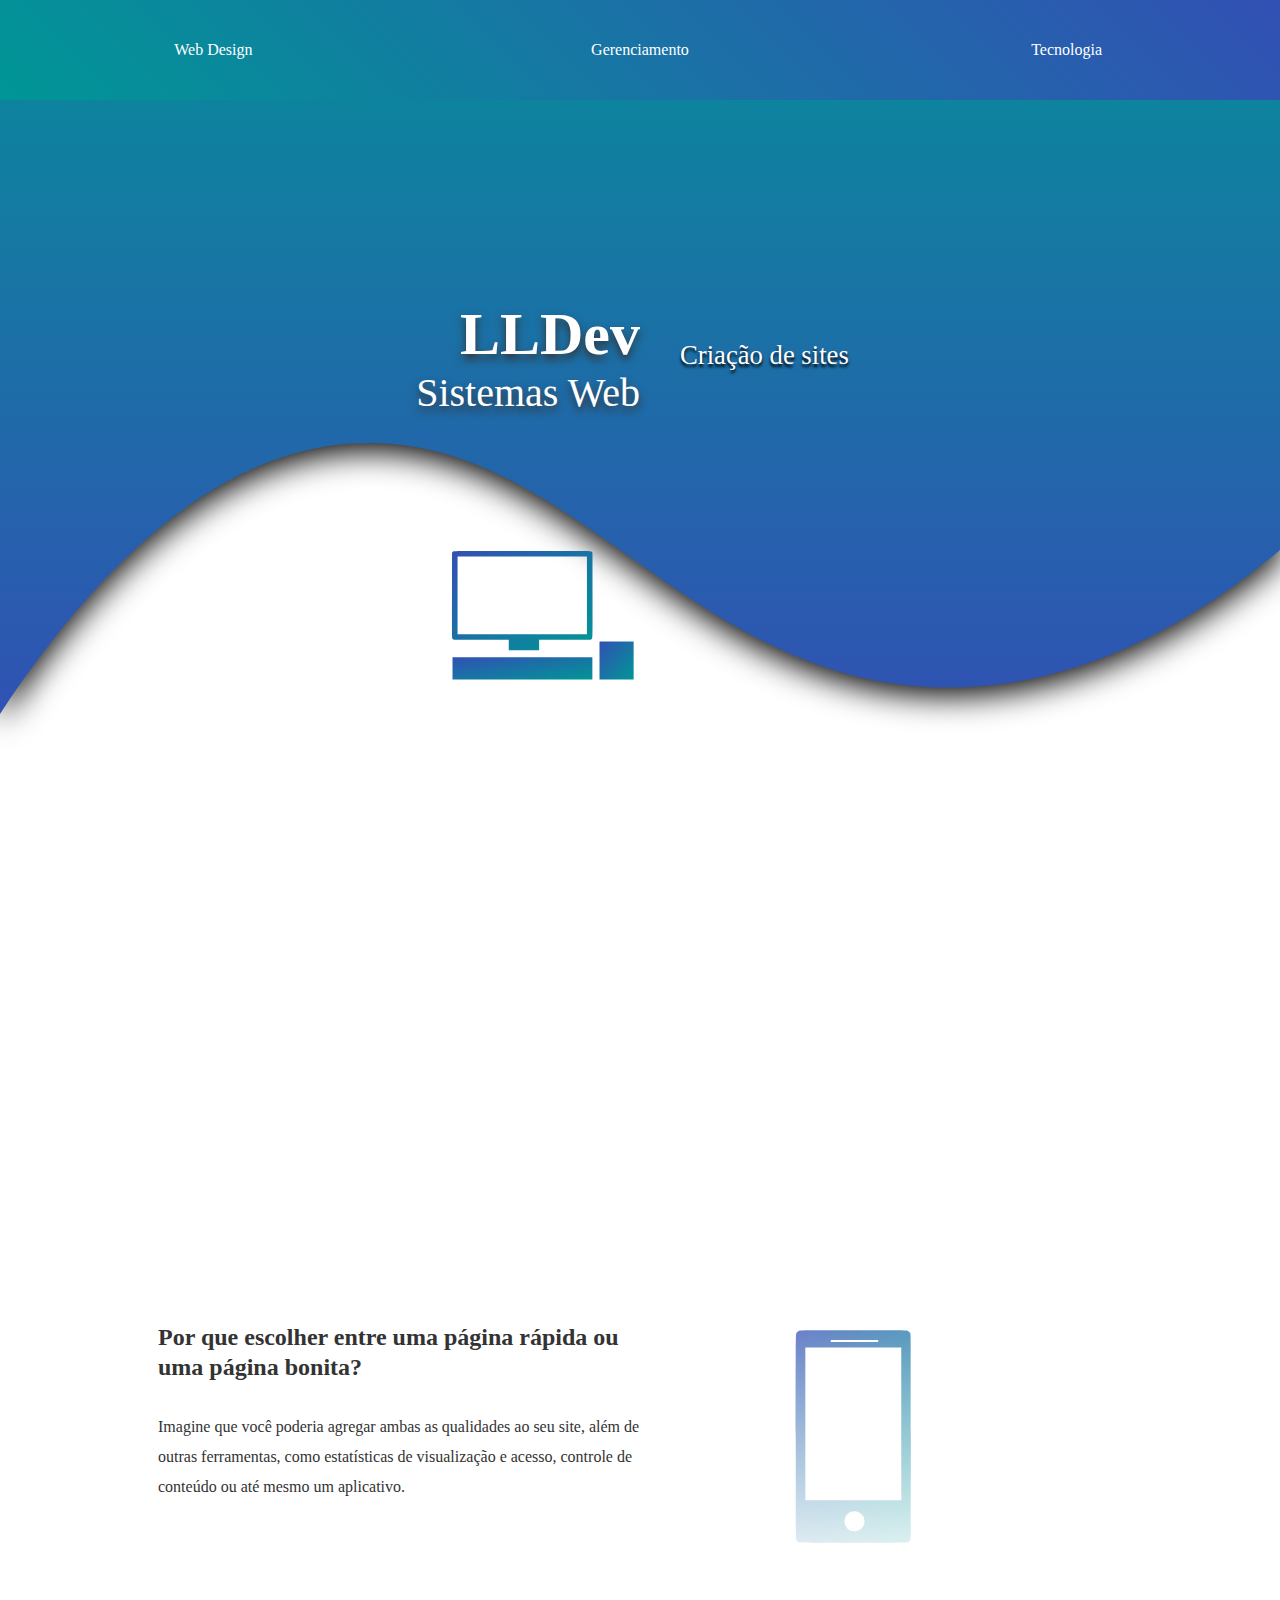
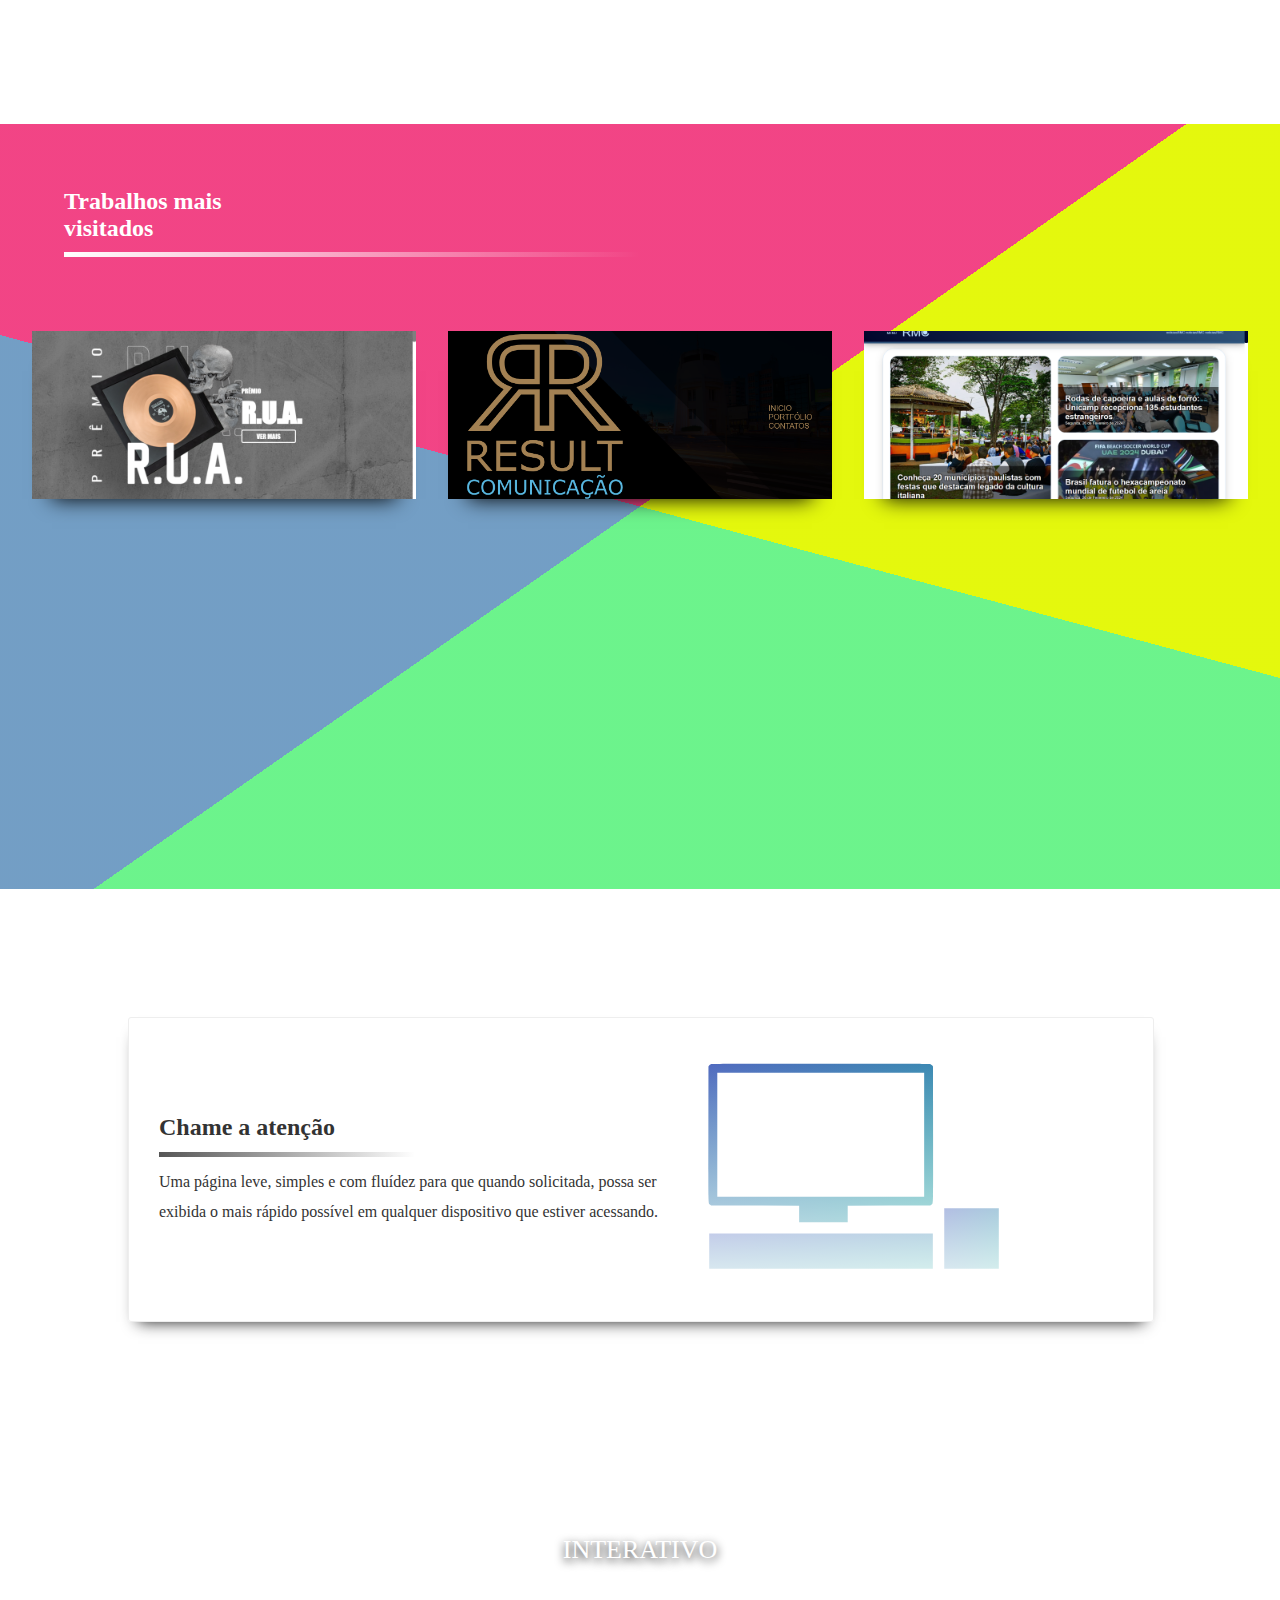
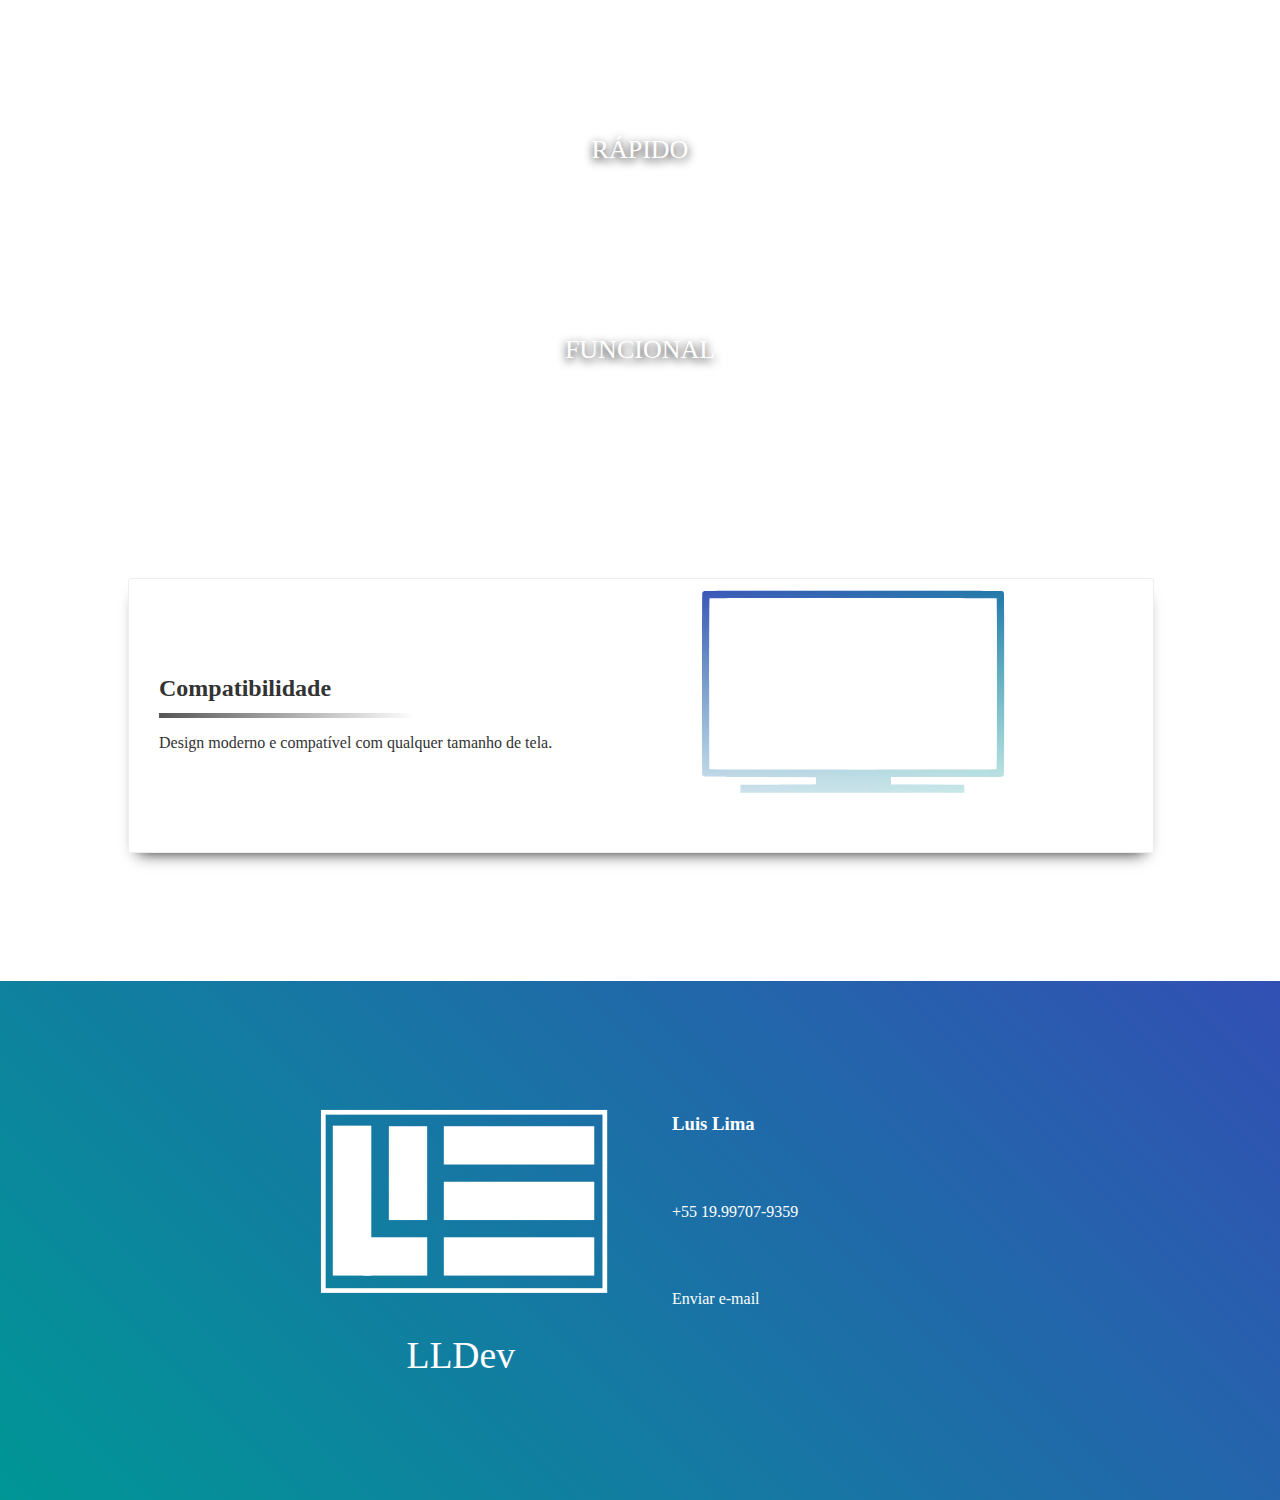
<file: index.html>
<!DOCTYPE html>
<html lang="pt" xml:lang="pt" xmlns="http://www.w3.org/1999/xhtml" style="">
	<head>
		<title>LLDev Sistemas Web</title>
		<meta charset="UTF-8">
		<meta name="lang" content="pt-BR">
		<meta name="description" content="Desevoldedor de sistemas web">
		<link rel="manifest" href="manifest.json">
		<link rel="serviceworker" href="sw.js">
		<link rel="icon" type="image/png" href="img/favicon.png"/>
		<meta name="viewport" content="width=device-width, initial-scale=1.0">
		<style>
			*{
				margin: 0px;
				padding: 0px;
				transition: 2s margin ease; important!
			}
			
			.tudo{ margin: 100% 0% }
			#aId{ transition: 1s all ease; important! }
			
			::target{
				background-color: #f00;
			}
			
			body{
				font-family: verdana;
			}
			
			#logo svg{
				width: 50%;
				margin-left: 50%;
			}

			#logo, #aId{
				background-position: right;
				background-repeat: no-repeat;
			}
			
			#margemMenu{
				position: fixed;
				font-size: 16px;
				top: 0px;
				width: 100%;
				display: grid;
				grid-template-columns: 30% 30% 30%;
				justify-content: space-around;
				background: linear-gradient(45deg, rgba(0,150,150,1.0), rgba(50,80,180,1));
			}
			
			#margemMenu li, #margemMenu a, #janelaParalax span{
				text-align: center;
				list-style: none;
				text-decoration: none;
				color: #fff;
				line-height: 100px;
				transition: 0.5s all ease;
			}
			
			#margemMenu a:hover{
				background-color: rgba(255,255,255,0.8);
				background-size: 90px;
				color: #003;
				text-shadow: 0px 0px 20px #000;
			}

			/** configurações do Banner **/
			#comandosBanner{
				width: 100%;
				background-image: url('fundo1.svg');
				background-size: cover;
				background-position: 50%;
				background-repeat: no-repeat;
				display: grid;
				grid-template-columns: auto;
				color: #fff;
			}

			#comandosBanner a{
				text-decoration: none;
				color: #fff;
				text-align: center;
				font-size: 40px;
				text-shadow: 0px 5px 8px #333;
			}

			#comandosBanner section.fixo{
				display: grid;
				grid-template-columns: 50% 50%;
			}

			a#aId{ text-align: right }

			#aId svg#desenhoBanner {
				width: 30%;
				height: 50%;
			}

			#comandosBanner section p{
				font-size: 20pt;
				margin: 40px;
				text-shadow: 0px 3px 3px black;
			}

			div:target a{
				text-decoration: none;
				font-size: 28px;
				color: #fff;
			}
			
			div:target div{
				margin: 15px;
				line-height: 30px;
			}

			.cartao:target{
				transition: 0.5s;
				width: 90%;
				margin: 0% 5%;
				display: grid;
				grid-template-columns: auto;
				padding: 7% 0px;
				position: fixed;
				color: #fff;
				top: 120px;
				background: linear-gradient(45deg, rgba(0,134,145,1), rgba(0,160,130,1) );
				box-shadow: 0px 10px 15px -5px #333;
				animation-name: darZoom;
				animation-duration: 0.5s;
				justify-content: space-around;
			}
			
			.cartao div section.barraTituloJanela{
				width: 95%;
				margin: 0px auto;
				display: grid;
				grid-template-columns: auto 50px;
			}

			hr{
				border: 0px solid;
				margin: 10px 0px;
				height: 5px;
				background: linear-gradient( 90deg, #555, transparent, transparent);
			}

			div.cartao{
				background-position: 80% 90%;
				background-size: 30%;
				background-repeat: no-repeat;
				width: 80%;
				margin: 10% 10%;
				padding: 5% 0px;
				color: #333;
				top: 120px;
				border-radius: 3px;
				transition: 0.6s all ease;
			}
			
			.sombraLeve{
				box-shadow: 0px 10px 15px -10px rgb(30,30,30);
				border: 1px solid #eee;
			}

			.cartao div{
				margin: 30px;
				line-height: 30px;
			}

			#corpo .cartao div{ width: 50% }

			#fundo{
				background-image: linear-gradient(45deg, rgba(160,100,230,1.0), rgba(0,70,70,0.95) ), url(img/print5.png);
				background-attachment: fixed;
				background-repeat: no-repeat;
				background-size: cover;
			}

			#janelaParalax{
				width: 100%;
				display: grid;
				//grid-template-columns: 33.33333% 33.33333% 33.33333%;
			}
			#janelaParalax span{
				//background-image: linear-gradient(45deg, rgba(0,125,255,1), rgba(0,255,100,0.85) );
				line-height: 200px;
				text-align: center;
				color: #fff;
				text-shadow: 0px 3px 10px #000;
				font-size: 26px;
				font-weight: x-large;
				background-attachment: fixed;
			}

			@keyframes darZoom{
				0%{ transform: scale(0.01)}
				50%{ transform: scale(1.02); box-shadow: 0px 15px 30px -15px #555 }
				100%{ transform: scale(1.0) }
			}

			.escondido{
				display: none;
			}
			
			#rodape{
				margin: 20px 0px 0px 0px;
				padding: 10% 0px;
				background: linear-gradient(45deg, rgba(0,150,150,1.0), rgba(50,80,180,1));
				display: grid;
				grid-template-columns: 45% 45%;
				justify-content: space-around;
			}
			
			#infos a, #infos h3{
				text-decoration: none;
				color: #fff;
				line-height: 30px;
			}

			#infos{
				display: grid;
			}

			div.cartao.phone{ background-image: linear-gradient(0deg, white, transparent), url('img/phone.svg') }
			div.cartao.pc{ background-image: linear-gradient(0deg, white, transparent), url('img/pc.svg') }
			div.cartao.tv{ background-image: linear-gradient(0deg, white, transparent), url('img/tv.svg') }

			section.gradePortf {
				display: flex;
				justify-content: space-evenly;
			}

			.portf, .portf p, section.gradePortf{
				transition: 0.5s all ease !important;
			}

			.fundo hr{ background: linear-gradient( 90deg, white, transparent, transparent) }
			.fundo h2{
				color: white;
			}

			div.fundo{
				background: linear-gradient(15deg, rgb(0 234 255 / 55%) 50%, rgb(0 114 255 / 5%) 50% ), linear-gradient(145deg, rgb(255 0 82 / 74%) 50%, rgb(240 255 0) 50% );
				width: 100%;
				height: 85vh;
			}

			.portf {
				width: 30%;
				color: white;
				aspect-ratio: 16/7;
				background-size: 100%;
				background-position: 50%;
				background-repeat: no-repeat;
				display: flex;
				align-items: center;
				box-shadow: 0 20px 20px -20px rgb(0 0 0/ 1.0)
			}

			.portf p a{
				color: white;
			}

			.portf p{ 
				width: 100%;
				text-align: center;
				opacity: 0
			}

			.portf:hover{
				background-size: 110%;
				background-position: 50%;
				transform: scale(1.1);
				box-shadow: 0 40px 40px -20px rgb(0 0 0/ 1.0)
			}

			.portf:hover p{
				opacity: 1;
				text-shadow: 0 0 10px #888, 0 0 10px #888, 0 0 10px #888, 0 0 10px #888, 0 0 10px #888, 0 0 10px #888;
			}

			@media screen and (max-width: 600px) {
				#comandosBanner section.fixo{
					grid-template-columns: auto;
					width: 80%;
					margin: 0px auto;
				}
				div.fundo{
					height: auto;
					padding: 5%;
					width: 90%;
				}
				section.gradePortf {
					display: block;
				}
				section.gradePortf div.portf{
					width: 100%;
				}
			}

			@media (prefers-color-scheme: dark) {
				body{
					background: #444;
				}
				.cartao div h2, .fundo h2{
					text-shadow: 0 3px 15px #888, 0 3px 30px #888;
				}
				.cartao div, .fundo h2{
					color: white;
				}
			
				.sombraLeve{
					box-shadow: 0px 10px 15px -10px rgb(30,30,30);
					border: 1px solid #3f3f3f;
				}

				div.cartao.phone{ background-image: linear-gradient(0deg, #444444, transparent), url('img/phone.svg') }
				div.cartao.pc{ background-image: linear-gradient(0deg, #444444, transparent), url('img/pc.svg') }
				div.cartao.tv{ background-image: linear-gradient(0deg, #444444, transparent), url('img/tv.svg') }

			}


		</style>
		
		<script type="text/javascript">
		
			function getById(id){
				return document.getElementById(id);
			}
		
			function getByClass(cl){
				return document.getElementsByClassName(cl);
			}
			
			function novoElm(elemento){
				return document.createElement(elemento);
			}

			function slide1(){
				desenho = '<g transform="translate(0.000000,1024.000000) scale(0.100000,-0.100000)" fill="url(#gradPadrao1)" stroke="none"> <path d="M292 8573 c-18 -9 -43 -30 -55 -47 l-22 -31 -3 -2263 c-2 -2509 -8 -2305 62 -2355 l31 -22 1468 -3 1467 -2 0 -275 0 -275 810 0 810 0 0 275 0 275 1378 2 1377 3 31 22 c70 50 64 -154 62 2355 l-3 2263 -22 31 c-13 17 -38 39 -57 48 -31 15 -336 16 -3668 16 -3326 0 -3636 -2 -3666 -17z m7118 -2353 l0 -2070 -3450 0 -3450 0 0 2070 0 2070 3450 0 3450 0 0 -2070z"/> <path d="M8080 2750 l0 -1010 910 0 910 0 0 1010 0 1010 -910 0 -910 0 0 -1010z"/> <path d="M240 2330 l0 -590 3730 0 3730 0 0 590 0 590 -3730 0 -3730 0 0 -590z"/>  </g>';
				document.getElementById('frase').innerHTML = "Criação de sites";
				document.getElementById('desenhoBanner').innerHTML = desenho;
				setTimeout("slide2()", 3000)
				document.getElementById('aId').href="#primeiro"
			}
			  
			function slide2(){
				desenho = '<g transform="translate(0.000000,1024.000000) scale(0.100000,-0.100000)" fill="url(#gradPadrao1)" stroke="none"> <path d="M3265 8641 c-48 -22 -69 -44 -90 -94 -13 -32 -15 -398 -15 -3429 0 -3271 1 -3394 19 -3433 22 -48 44 -69 94 -90 32 -13 236 -15 1807 -15 1571 0 1775 2 1807 15 50 21 72 42 94 90 18 39 19 162 19 3433 0 3031 -2 3397 -15 3429 -21 50 -42 72 -90 94 -38 18 -114 19 -1815 19 -1701 0 -1777 -1 -1815 -19z m2645 -336 l0 -35 -790 0 -790 0 0 35 0 35 790 0 790 0 0 -35z m770 -2765 l0 -2550 -1600 0 -1600 0 0 2550 0 2550 1600 0 1600 0 0 -2550z m-1424 -2945 c265 -119 263 -490 -4 -612 -43 -20 -70 -26 -132 -26 -135 0 -241 68 -302 190 -60 122 -38 266 55 370 95 105 253 137 383 78z"/> </g>';
				document.getElementById('frase').innerHTML = "Aplicativos Web";
				document.getElementById('desenhoBanner').innerHTML = desenho;
				setTimeout("slide3()", 3000)
				document.getElementById('aId').href="#segundo"
			}
			  
			function slide3(){
				desenho = '<g transform="translate(0.000000,1024.000000) scale(0.100000,-0.100000)" fill="url(#gradPadrao1)" stroke="none"> <path d="M75 8810 c-3 -5 -15 -10 -26 -10 -11 0 -22 -8 -25 -17 -3 -10 -10 -26 -15 -35 -13 -25 -12 -6045 1 -6053 6 -3 10 -15 10 -26 0 -11 8 -22 18 -25 9 -3 26 -11 37 -17 15 -9 478 -13 1874 -17 l1854 -5 -1 -115 c-1 -63 -2 -118 -2 -122 0 -5 -566 -9 -1257 -10 l-1258 -3 -3 -132 -3 -133 3736 0 3736 0 -3 133 -3 132 -1220 5 -1220 5 -3 123 -3 122 1832 0 c1543 0 1836 2 1862 14 18 8 40 16 50 20 9 3 17 14 17 25 0 11 5 23 10 26 7 4 10 1023 10 3025 0 2002 -3 3021 -10 3025 -5 3 -10 15 -10 26 0 11 -8 22 -18 25 -9 3 -25 10 -34 15 -25 13 -9925 12 -9933 -1z m9753 -242 c17 -17 17 -5679 0 -5696 -17 -17 -9559 -17 -9576 0 -17 17 -17 5679 0 5696 17 17 9559 17 9576 0z"/> </g>';
				document.getElementById('frase').innerHTML = "Soluções multi plataforma";
				document.getElementById('desenhoBanner').innerHTML = desenho;
				setTimeout("slide1()", 3000)
				document.getElementById('aId').href="#terceiro"
			}
			
		</script>
		
	</head>



	<svg style="position: absolute">
		<defs>
			<linearGradient id="gradPadrao1" x1="0%" x2="100%" y1="100%" y2="0%">
				<stop style="stop-color: rgb(50,80,180); stop-opacity: 1" offset="0%"/>
				<stop style="stop-color: rgb(0,150,150); stop-opacity: 1" offset="100%"/>
			</linearGradient>
		</defs>
	</svg>


	<body onload="slide1()" class="tagCorpo" id="tagCorpo">
		<div id="tudo" class="tudo">		
			<!--<div id="primeiro" class="escondido cartao" style="background-color: rgba(255,0,0,0.95);">-->
			<div id="primeiro" class="escondido cartao" style="">
				<div>
					<section class="barraTituloJanela"><h2>Web Design</h2>
					<a href="#inicio">&times;</a>
					</section>
					<hr/>
					<p>Sites responsivos criados com um 'look and feel' específicamente diferenciado, 
					com imersão baseada em uma aparência única para cada cliente.</p>
				</div>
			</div>
			<!--<div id="segundo" class="escondido cartao" style="background-color: rgba(0,255,0,0.95);">-->
			<div id="segundo" class="escondido cartao" style="">
				<div>
					<section class="barraTituloJanela"><h2>Gerenciamento</h2>
					<a href="#inicio">&times;</a>
					</section>
					<hr/>
					<p>Sistemas construídos em Web, com a facilidade de serem acessados a partir de 
					qualquer lugar, para gestão de estoque, serviços ou pessoas.</p>
				</div>
			</div>
			<!--<div id="terceiro" class="escondido cartao" style="background-color: rgba(0,0,255,0.95);">-->
			<div id="terceiro" class="escondido cartao" style="">
				<div>
					<section class="barraTituloJanela">
						<h2>Tecnologia</h2>
						<a href="#inicio">&times;</a>
					</section>
					<hr/>
					<p>O uso de linguagens de marcação como HTML, PHP e de MySQL para manter a integridade dos dados armazenados, 
					com segurança e rapidez na inicialização e renderização das aplicações em dispositivos variados.</p>
				</div>
			</div>
			
			<div class="apresentacao" id="apresentacao">
				<div style="">
				</div>
				<div id="comandosBanner" style="">
					<section class="fixo">
					<a id="aId"><section>
						<h2>LLDev</h2>
						Sistemas Web
						</section>
						<svg version="1.0" xmlns="http://www.w3.org/2000/svg" id="desenhoBanner" width="1024.000000pt" height="1024.000000pt" viewBox="0 0 1024.000000 1024.000000" preserveAspectRatio="xMidYMid meet"></svg>
					</a>
					<p id="frase"></p>
					</section>
				</div>
			</div>
		
			<div id="corpo">
				<div class="tela">
					<div class="cartao phone">
						<div>
						<h2>Por que escolher entre uma página rápida ou uma página bonita?</h2>
						<br/>
						<p>Imagine que você poderia agregar ambas as qualidades ao seu site, além de outras ferramentas, 
						como estatísticas de visualização e acesso, controle de conteúdo ou até mesmo um aplicativo.</p>
						</div>
					</div>
				</div>
				<div class="fundo">
					<div>
					<div style="padding: 5%">
						<h2>Trabalhos mais <br/>visitados</h2>
						<hr/></div>
						<section class="gradePortf">
							<div class="portf rastro" style="background-image: url(img/rastro.png)">
								<p><a href="https://rastrourbano.com">Rastro Urbano</a><br/>
								Uma agência de identidade virtual para artistas.
								</p>
							</div>
							<div class="portf  result" style="background-image: url(img/result.png)">
								<p><a href="https://resultcomunicacao.rf.gd">Result Comunicação Visual</a><br/>
								Agência de marketing e divulgação comercial.
								</p>
							</div>
							<div class="portf rmc" style="background-image: url(img/rmc.png)">
								<p><a href="https://centraldenoticiasrmc.com.br">Central de Noticias RMC</a><br/>
								Um portal de notícias do interior de São Paulo
								</p>
							</div>
						</section>
					</div>
				</div>
				<div class="tela">
					<div class="cartao sombraLeve pc">
						<div>
						<h2>Chame a atenção</h2>
						<hr/>
						<p>Uma página leve, simples e com fluídez para que quando solicitada, possa ser exibida
						o mais rápido possível em qualquer dispositivo que estiver acessando.</p>
						</div>
					</div>
				</div>
				<div id="fundo">
					<div id="janelaParalax">
						<span id="interativo">INTERATIVO</span>
						<span id="fast">RÁPIDO</span>
						<span id="work">FUNCIONAL</span>
					</div>
				</div>
				<div class="tela">
					<div class="cartao sombraLeve tv">
						<div>
						<h2>Compatibilidade</h2>
						<hr/>
						<p>Design moderno e compatível com qualquer tamanho de tela.</p>
						</div>
					</div>
				</div>
			</div>
		</div>

		<header>
		
			<div id="margemMenu">
				<a href="#primeiro">Web Design</a>
				<a href="#segundo">Gerenciamento</a>
				<a href="#terceiro">Tecnologia</a>
			</div>
		</header>
		<footer>
			<div id="rodape">
				<div id="logo">


				<svg version="1.1" id="simbLogo" xmlns="http://www.w3.org/2000/svg" xmlns:xlink="http://www.w3.org/1999/xlink" x="0px" y="0px" viewBox="0 0 612 550" xml:space="preserve">
					<defs>
						<style type="text/css">
							.st0{fill:none;stroke:#ffffff;stroke-width:10;}
							.branco{ fill: #ffffff }
							text{ 
								transform: translate(30%, 550px);
								fill: #ffffff;
								font-size: 500%;
							}
						</style>
					</defs>
				<g>
					<g>
						<rect id="letraL-p1" class="branco" x="27.2" y="35.4" width="81.8" height="318.6"/>
						<rect id="letraL-p2" class="branco" x="91.5" y="272.6" width="136.3" height="81.4"/>
						<rect id="letraI" class="branco" x="146.3" y="36.6" width="81.4" height="199.4"/>
						<rect id="letraS-P1" class="branco" x="263.1" y="36.6" width="319.7" height="81.4"/>
						<rect id="letraS-p2" class="branco" x="263.1" y="154.6" width="319.7" height="81.4"/>
						<rect id="letraS-p3" class="branco" x="263.1" y="272.6" width="319.7" height="81.4"/>
						<rect id="contorno" x="7" y="7" class="st0" width="598.3" height="378.8"/>
					</g>
					<text>
						<tspan>LLDev</tspan>
					</text>
				</g>
				</svg>



				</div>
				<div id="infos">
					<h3 id="nome">Luis Lima</h3>
					<a href="tel://+5519997079359" id="telefone">+55 19.99707-9359</a>
					<a href="mailto://lhslima16@gmail.com" id="email">Enviar e-mail</a>
				</div>
			</div>
		</footer>
	</body>
	<script>
		altura = window.innerHeight;
		largura = window.innerWidth;

		//getById("tudo").style.height = altura+"px";
		getById("comandosBanner").style.height = ( altura - 100 )+"px";
		//getById("rodape").style.height = ( altura / 2 )+"px";
		getById("comandosBanner").style.padding = ( ( altura / 3 ) * 1 )+"px 0px 0px 0px";
		//getById("comandosBanner").style.backgroundImage = `url('')`;

		setTimeout(function(){
			getById("tudo").style.margin = "0% 0%";
		}, 500)

		function rolagemPort( itemNaTela, posicaoNoMenu ){
			// lista = getById("janelaParalax").children;
			objetoRecebido = itemNaTela;
			if ( window.scrollY > (objetoRecebido.offsetTop - ( window.innerHeight / 1.1) ) ){

				itemNaTela.style.transform = "none";
			} else {
				itemNaTela.style.transform = "translate(0, 1000px)";
			}
		}


		function rolagem( itemNaTela, posicaoNoMenu ){
			lista = getById("janelaParalax").children;
			objetoRecebido = itemNaTela;
			if ( window.scrollY > (objetoRecebido.offsetTop - (altura / 1.1) ) && window.scrollY < ( (objetoRecebido.offsetHeight - (altura / 3)) + objetoRecebido.offsetTop) ){

				lista[posicaoNoMenu].style.opacity = "1";
				lista[posicaoNoMenu].style.width = "100%";
				lista[posicaoNoMenu].style.fontSize = "6vh";
			} else {
				lista[posicaoNoMenu].style.width = "50%";
				lista[posicaoNoMenu].style.opacity = "0";
				lista[posicaoNoMenu].style.fontSize = "26px";
			}
		}
		
		function rolagemFundoCartao( posicacaoDocartao ){
			objetoRecebido = getByClass("cartao")[ posicacaoDocartao ];
			if ( window.scrollY > (objetoRecebido.offsetTop - (altura / 1.1) ) && window.scrollY < ( (objetoRecebido.offsetHeight - (100)) + objetoRecebido.offsetTop) ){
				getByClass("cartao")[ posicacaoDocartao ].style.backgroundPosition = "80% 10%";
				getByClass("cartao")[ posicacaoDocartao ].style.backgroundSize = Math.round( altura / 3 ) + "px";
			} else {
				getByClass("cartao")[ posicacaoDocartao ].style.backgroundSize = "50%";
				getByClass("cartao")[ posicacaoDocartao ].style.backgroundPosition = "200% 10%";
			}
		}

		window.document.addEventListener("resize", function(){
			altura = window.innerHeight;
			largura = window.innerWidth;
		});

		window.document.addEventListener("scroll", function(){
			rolagemPort( getByClass("gradePortf")[0] );
			rolagem( getById("interativo"), 0);
			rolagem( getById("fast"), 1 );
			rolagem( getById("work"), 2 );
			rolagemFundoCartao( 3 );
			rolagemFundoCartao( 4 );
			rolagemFundoCartao( 5 );
		});

	</script>
	<script type="text/javascript">



	</script>
</html>
</file>
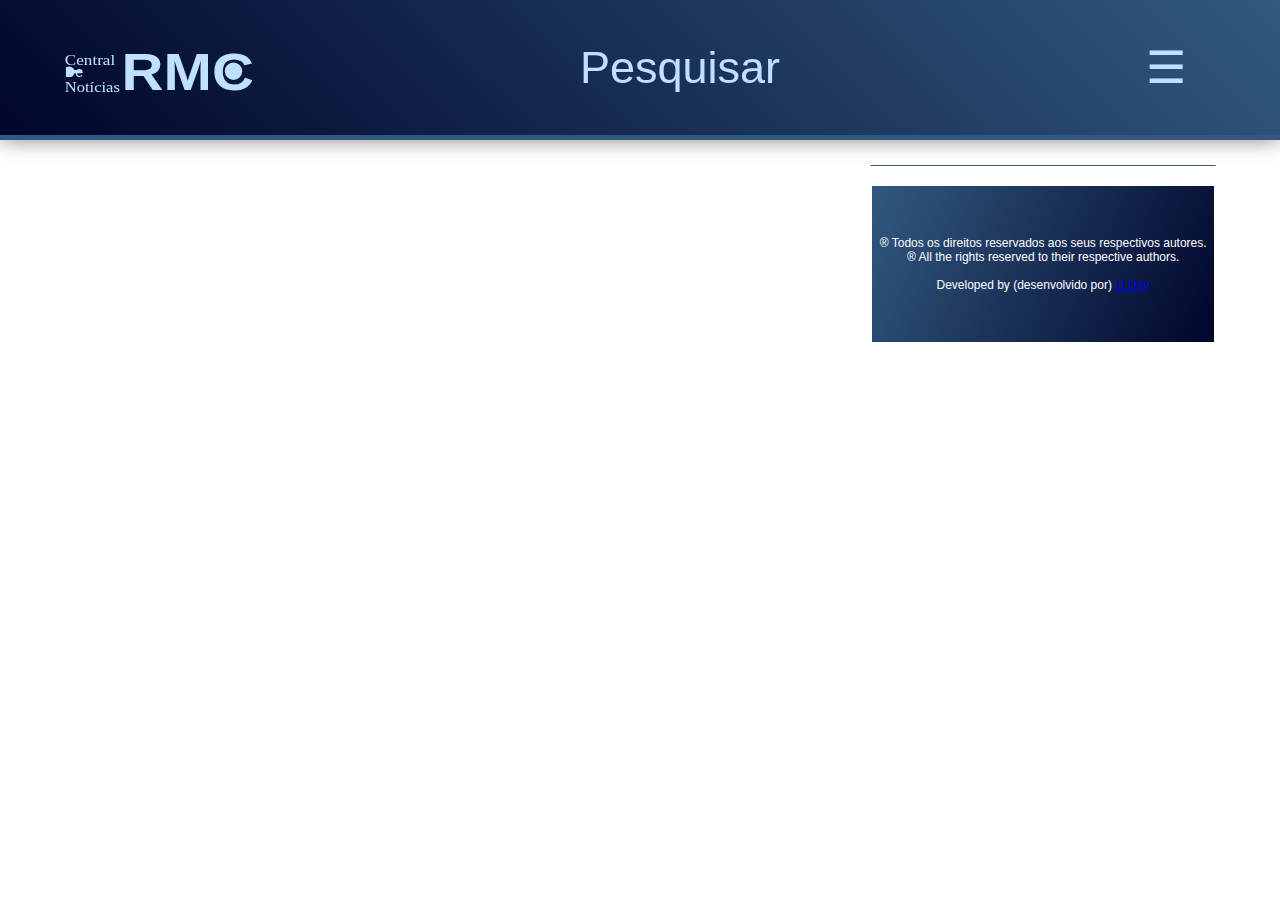
<file: rmc/index.html>
<!DOCTYPE html>
<html lang="pt-BR">
	<head>
		<title>Central de Notícias RMC</title>
		<meta charset="UTF-8">
		<meta http-equiv="content-language" content="pt-BR">
		<meta name="viewport" content="width=device-width, initial-scale=1.0">

		<link rel="icon" type="image/png" href="https://github.com/LuisLimaDev/dj/raw/gh-pages/img/favicon.png"/>
		<link rel="stylesheet" type="text/css" href="estilo.css">

		<script src="../elemental.js"></script>
		<script type="text/javascript" src="rmcInfos.js"></script>
		<script type="text/javascript" src="menu.js"></script>
		<style>

			*{
				margin: 0px;
				padding: 0px;
				font-family: sans-serif;
				transition: 2s margin ease !important;
			}

		</style>
		
		<script type="text/javascript">


		</script>
		
	</head>
	
	<body class="tagCorpo" id="tagCorpo">

		<header id="tagHeader">

		</header>
		<div id="tudo" class="tudo">
			<div id="destaque"></div>
			<div class="dividir">
				<div id="outras"></div>
				<div id="socialMedia">



						
						<!--
						<section id="divPrevisaoDoTempo">
							<div id="wf_div"></div>
							<script type="text/javascript" src="https://tools.tititudorancea.com/weather_forecast.js?place=campinas&amp;s=1&amp;days=6&amp;utf8=no&amp;columns=2&amp;lang=pt"></script>
							<div style="font:10px Arial, sans-serif;color:#000000" align="right"><a href="https://www.tititudorancea.com/z/tempo_pt.htm">Previsão do tempo</a>
							fornecido por <a href="https://www.tititudorancea.com/">tititudorancea.com</a></div>
						</section>
						<!--end of Weather Forecast-->



					<footer class="fundoCinza"style="">
					<!--<iframe src="https://facebook.com/centraldenoticiasrmc"></iframe>-->
						<div style="text-align: center; color: #fff; padding: 50px 0px; font-size: 12px;">
							&reg; Todos os direitos reservados aos seus respectivos autores.<br/>
							&reg; All the rights reserved to their respective authors.<br/><br/>
							Developed by (desenvolvido por) <a href="http://luislimadev.github.io/LLDev/" target="_blank">LLDev</a>
						</div>
					</footer>
				</div>
			</div>
		</div>

	</body>
	<script>

		el = new Elementos;
		nSVG = new ElementosSVG;
		
		function quadros(){
			//
		}
		
		function carrNotic(){
			materias = 0;
			while ( materias < noticias.length ){
				if( materias == 0 ){
					linkNoticia = el.novaSessao( el.novoLink( "<figure>" + el.novaImagem( noticias[ materias ].capa, noticias[ materias ].titulo ).outerHTML + "</figure><h1>" + el.novoSpan(  noticias[materias].titulo ).outerHTML + "</h1>", "./materia?id=" + noticias[materias].id ).outerHTML );
					linkNoticia.setAttribute("class", "quadro" + materias )
					linkNoticia.setAttribute("style", "background-image: url('" + noticias[ materias ].capa + "');" );
					getById("destaque").append( linkNoticia );
					materias++;
				} else if( materias < 3 ){
					linkNoticia = el.novaSessao( el.novoLink( "<h3>" + el.novoSpan(  noticias[materias].titulo ).outerHTML + "</h3><figure>" + el.novaImagem( noticias[ materias ].capa, noticias[ materias ].titulo ).outerHTML + "</figure>", "./materia?id=" + noticias[materias].id ).outerHTML );
					linkNoticia.setAttribute("class", "quadro" + materias );
					linkNoticia.setAttribute("style", "background-image: url('" + noticias[ materias ].capa + "');" );
					getById("destaque").append( linkNoticia );
					materias++;
				} else{
					linkNoticia = el.novaSessao( el.novoLink( "<figure>" + el.novaImagem( noticias[materias].capa, noticias[materias].titulo ).outerHTML + "</figure><h3>" + el.novoSpan(  noticias[materias].titulo ).outerHTML + "</h3>" + el.novoParagrafo(  noticias[materias].previa ).outerHTML , "./materia?id=" + noticias[materias].id ).outerHTML );
					linkNoticia.setAttribute("class", "quadro" + materias );
					//linkNoticia.setAttribute("style", "background-image: linear-gradient(270deg, white 60%, transparent), url('" + noticias[ materias ].capa + "');" );
					getById("outras").append( linkNoticia );
					materias++;
				}
			}
		}


	</script>
	<script type="text/javascript"> menuPrincipal(); </script>
	<script type="text/javascript" src="http://centraldenoticiasrmc.rf.gd/materias.php" crossorigin="anonymous"></script>
	<script type="text/javascript">	carrNotic();</script>
</html>
</file>
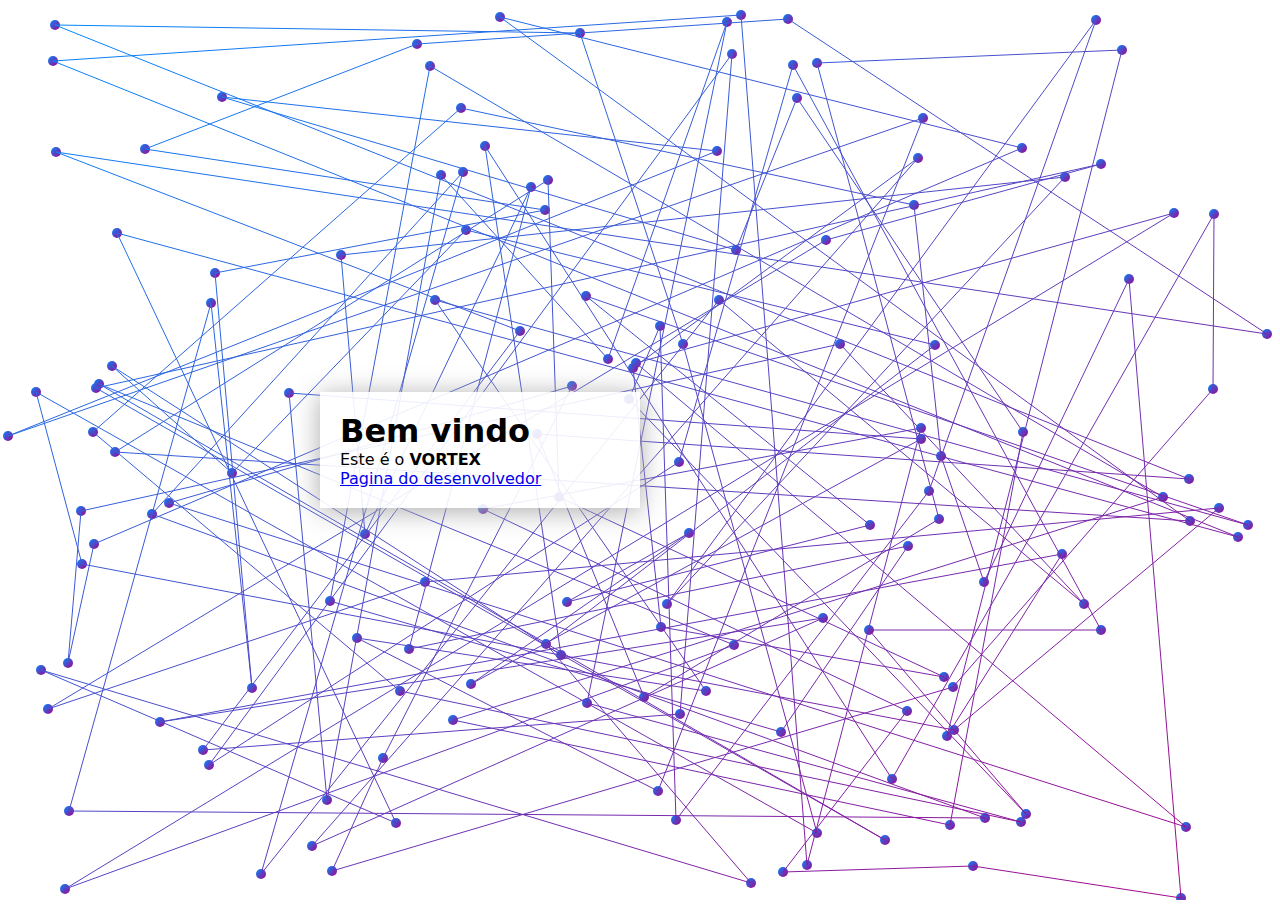
<file: bolhas.html>
<!DOCTYPE html>
<html>
	<head>
		<meta name="viewport" content="width=device-width,initial-scale=1">
		<script src="https://luislimadev.github.io/LLDev/Triunffo/jquery.min.js"></script>
		<script src="https://luislimadev.github.io/LLDev/Triunffo/padrao.js"></script>
		<script src="elemental.js"></script>

		<style>
			*{
			transition: 0.1s all ease;
			font-family: 'Verdana', sans;
			margin: 0px;
			padding: 0px;
			}

			body{
			//background: url('https://img.ibxk.com.br/2019/05/17/a-17202525498312.jpg');
			}

			body div.girar {
			position: absolute;
			//animation: 4800s girar infinite linear;
			}

			body{ overflow: hidden; }

			@keyframes girar{
			0%{ transform: rotateZ(0deg) }
			100%{ transform: rotateZ(360deg) }
			}

			#apresentacao{
				background-color: rgba(255,255,255,0.9);
				color: black;
				width: 280px;
				//left: 47%;
				padding: 20px;
				position: absolute;
				box-shadow: 0px 3px 25px #aaa;
			}
			
			svg circle{
				animation: 3s moverBolhas infinite;
			}

		</style>

	</head>
	<body>

		<script>

			let el = new Elementos;
			let pp = new Padrao;
			let nSVG = new ElementosSVG;

			objetosDoSistema = [
			"sol",

			]

			atmosfera = function(){
				distancia = 50;
				while( distancia < 100 ){
					anguloDeVisao = el.novaDiv("");
					anguloDeVisao.id = distancia + "metros";
					anguloDeVisao.setAttribute("class","girar");
					anguloDeVisao.style.background = "radial-gradient( " + Math.round( Math.random() * (distancia/1.1) ) + "px ,rgb( " +  Math.round( Math.random() * 255 ) + "," +  Math.round( Math.random() * 255 ) + ", " +  Math.round( Math.random() * 255 ) + "), transparent), radial-gradient( " + Math.round( Math.random() * (distancia/8) ) + "px ,rgb( " +  Math.round( Math.random() * 255 ) + "," +  Math.round( Math.random() * 255 ) + ", " +  Math.round( Math.random() * 255 ) + "), transparent), radial-gradient( " + Math.round( Math.random() * (distancia/8) ) + "px ,rgb( " +  Math.round( Math.random() * 255 ) + "," +  Math.round( Math.random() * 255 ) + ", " +  Math.round( Math.random() * 255 ) + "), transparent)";
					//anguloDeVisao.style.background = "radial-gradient(" + distancia + "px ,white, transparent)";
					anguloDeVisao.style.backgroundPosition = Math.round( Math.random() * (larguraTotal/1.2) ) + "px " + Math.round( Math.random() * (alturaTotal/1.2) ) + "px";
					//tamanho = Math.round( Math.random() * (distancia * 2) );
					//tamanho = Math.round( Math.random() * tamanho );
					tamanho = distancia;
					anguloDeVisao.style.height = alturaTotal + "px";
					anguloDeVisao.style.width = larguraTotal + "px";
					//anguloDeVisao.style.transform = "rotateZ(" + Math.round( Math.random() * 360 ) + "deg)";

					if( distancia == 50 ){
						el.acrescentar( document.body, anguloDeVisao );
					} else {
						el.acrescentar( ( distancia - 1) + "metros", anguloDeVisao );
					}
					distancia = distancia + 1;
				}
			}

			bolhas = function(){
				pai = nSVG.novoSVG("");
				pai.style.width = window.innerWidth;
				pai.style.height = window.innerHeight;
				inicio = 0;
				while( inicio < 50 ){
					posInitX = Math.random() * window.innerWidth;
					posInitY = Math.random() * window.innerHeight;
					animBolhasPos( posInitX, posInitY, inicio );
					bolhaIndividual = nSVG.novoCirculo( 0,0, Math.round( Math.random() * ( window.innerWidth / 16 ) ), "id"+inicio, "fill: rgba( "+ ( Math.random() * 255 ) +", "+ ( Math.random() * 255 ) +" ,"+ ( Math.random() * 255 ) +","+ ( Math.random() ) +"); transform: translate( " + posInitX + "px , " + posInitY + "px ); animation: 30s linear " + inicio + "s infinite normal forwards running moverBolhas" + inicio + "; " );
					pai.innerHTML = pai.innerHTML + bolhaIndividual;
					inicio = inicio + 1;
				}
				document.body.append( pai );
			}

			bolhasGradient = function( elementoParaPlanoDeFundo ){
				pai = nSVG.novoSVG("");
				pai.style.width = elementoParaPlanoDeFundo.offsetWidth;
				pai.style.height = elementoParaPlanoDeFundo.offsetHeight;
				inicio = 0;
				while( inicio < 50 ){
					posInitX = Math.random() * window.innerWidth;
					posInitY = Math.random() * window.innerHeight;
					animBolhasPos( elementoParaPlanoDeFundo, posInitX, posInitY, inicio );
					gradiente = nSVG.novoDefs("");
					gradiente.innerHTML = nSVG.linearGradient2CoresA("gradCores" + inicio,"rgba( "+ ( Math.random() * 255 ) +", "+ ( Math.random() * 255 ) +" ,"+ ( Math.random() * 255 ) +","+ ( Math.random() ) +")","rgba( "+ ( Math.random() * 255 ) +", "+ ( Math.random() * 255 ) +" ,"+ ( Math.random() * 255 ) +","+ ( Math.random() ) +")");
					bolhaIndividual = gradiente.outerHTML + nSVG.novoCirculo( 0,0, Math.round( Math.random() * ( window.innerWidth / 16 ) ), "id"+inicio, "fill: url(#gradCores"+inicio+"); transform: translate( " + posInitX + "px , " + posInitY + "px ); animation: 30s linear " + inicio + "s infinite normal forwards running moverBolhas" + inicio + "; " );
					pai.innerHTML = pai.innerHTML + bolhaIndividual;
					inicio = inicio + 1;
				}
				elementoParaPlanoDeFundo.append( pai );
			}
			
			estrelas = function(){
				distancia = 1;
				while( distancia < 80 ){
					anguloDeVisao = el.novaDiv("");
					anguloDeVisao.id = distancia + "metros";
					anguloDeVisao.setAttribute("class","girar");
					posInitX = Math.random() * window.innerWidth;
					posInitY = Math.random() * window.innerHeight;
					animStars( Math.round( ( Math.random() * - 50 ) + (Math.random() * + 50) ), Math.round( ( Math.random() * - 50 ) + (Math.random() * + 50) ), distancia );
					anguloDeVisao.style.background = "radial-gradient( " + Math.round( Math.random() * (distancia/4) ) + "px ,rgb( " +  Math.round( Math.random() * 255 ) + "," +  Math.round( Math.random() * 255 ) + ", " +  Math.round( Math.random() * 255 ) + "), transparent), radial-gradient( " + Math.round( Math.random() * (distancia/16) ) + "px ,rgb( " +  Math.round( Math.random() * 255 ) + "," +  Math.round( Math.random() * 255 ) + ", " +  Math.round( Math.random() * 255 ) + "), transparent)";
					anguloDeVisao.style.animation = "30s linear 0." + distancia + "s infinite normal forwards running moverBolhas" + distancia ;
					anguloDeVisao.style.backgroundPosition = Math.round( Math.random() * (larguraTotal/1.2) ) + "px " + Math.round( Math.random() * (alturaTotal/1.2) ) + "px";
					//tamanho = Math.round( Math.random() * (distancia * 2) );
					//tamanho = Math.round( Math.random() * tamanho );
					tamanho = distancia;
					anguloDeVisao.style.height = alturaTotal + "px";
					anguloDeVisao.style.width = larguraTotal + "px";
					//anguloDeVisao.style.transform = "rotateZ(" + Math.round( Math.random() * 360 ) + "deg)";
					
					/**if( distancia == 50 ){
						el.acrescentar( document.body, anguloDeVisao );
					} else {
						el.acrescentar( ( distancia - 1) + "metros", anguloDeVisao );
					}**/
					el.acrescentar( document.body, anguloDeVisao );
					distancia = distancia + 1;
				}
			}

			teia = function(){
				pontos = "";
				pai = nSVG.novoSVG("");
				pai.style.width = window.innerWidth;
				pai.style.height = window.innerHeight;

				defs = nSVG.novoDefs("");
				defs.innerHTML =  nSVG.linearGradient2CoresA("teste1","#08f","#a08");
				pai.append( defs )

				inicio = 0;
				while( inicio < 150 ){
					posInitX = Math.random() * window.innerWidth;
					posInitY = Math.random() * window.innerHeight;
					animBolhasPos( posInitX, posInitY, inicio );

					pontos = " " + Math.round( posInitX ) + "," + Math.round( posInitY ) + " " + pontos;
					pontoDaTeia = nSVG.novaPolyforma( "id"+inicio, pontos, "fill: transparent; stroke: url(#teste1) " );
					popPonto = nSVG.novoCirculo( Math.round( posInitX ),  Math.round( posInitY ), 5, "","fill: url(#teste1)");
					pai.innerHTML = pai.innerHTML + popPonto;
					inicio = inicio + 1;
				}
				pai.innerHTML = pai.innerHTML + pontoDaTeia;
				document.body.append( pai );
			}

			//atmosfera();
			painel = el.novaDiv( "<h1>Bem vindo</h1><p>Este é o <b>VORTEX</b></p>" + el.novoLink("Pagina do desenvolvedor","https://luislimadev.github.io/LLDev/").outerHTML );
			painel.id = "apresentacao";
			setTimeout( el.acrescentar( document.body, painel), 3000);
			pp.centralizarAlturaTotalMargin(painel);
			pp.centralizarLarguraTotalMargin(painel);
			teia();

		</script>

	</body>
</html>
</file>
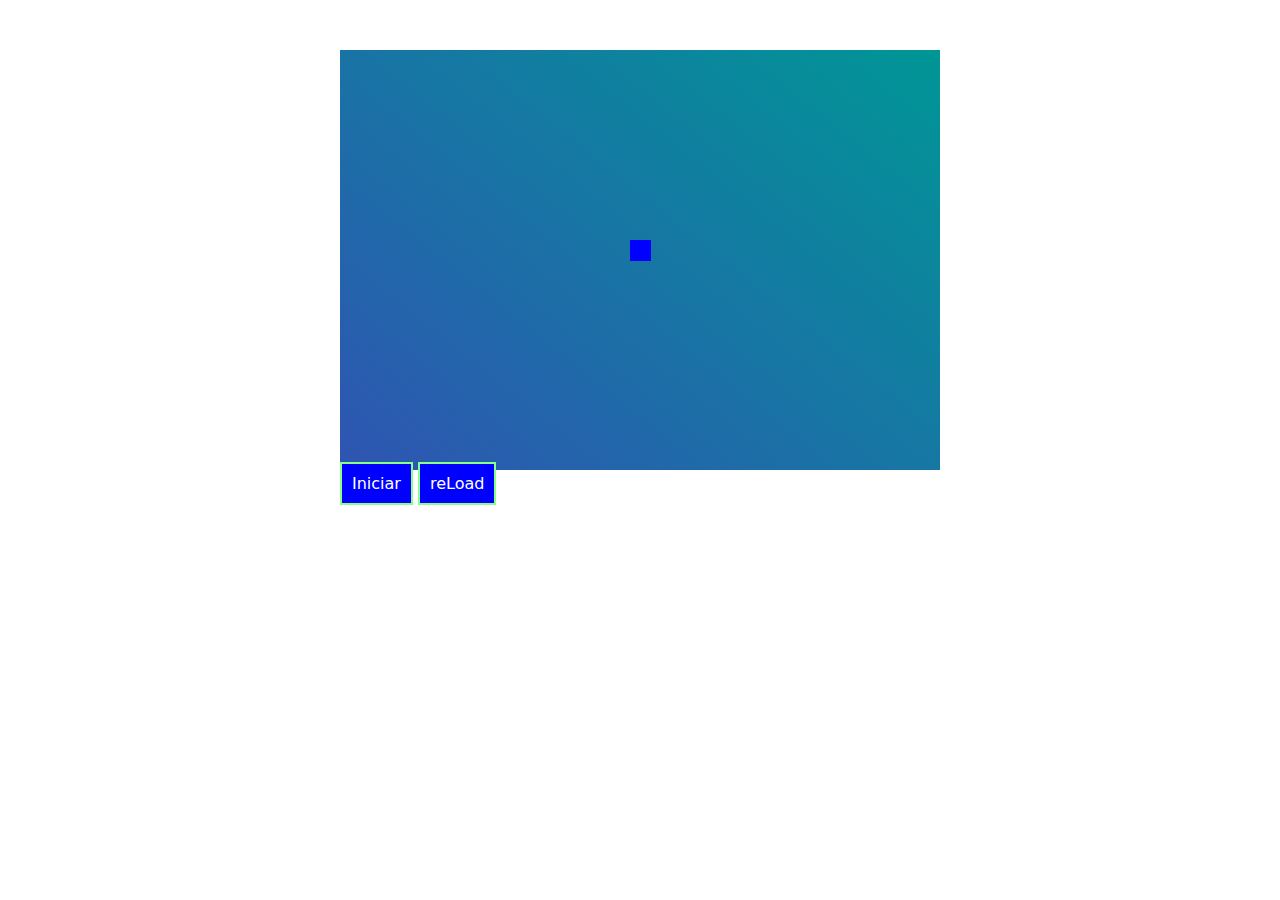
<file: design/game01.html>
<!DOCTYPE html>
<html lang="pt-br">
	<head>
		<meta charset="utf-8">
		<meta name="viewport" content="width=device-width,initial-scale=1">
		<meta http-equiv="Content-Language" content="pt-br">
		<title>Jogo teste 01</title>
		<meta name="theme-color" content="#0af"/>
		<meta name="description" content="Free Web tutorials">
		<!-- <script src="padrao.js"></script> -->
		<!-- <script src="dados.js"></script> -->
		<!-- <script src="padrao.js"></script> -->
		<script src="https://luislimadev.github.io/LLDev/elemental.js"></script>
		<!-- <script src="menu.js"></script> -->
		<style>


			*, body{
				transition: 0.5s all ease !important;
				font-family: 'Verdana', sans;
				margin: 0px;
				padding: 0px;
			}

			#telaSaida{
				width: 600px;
				margin: 50px auto;
			}

			div.botoes a, div.botoes button{
				padding: 10px;
				background: blue;
				border: 2px solid #8f8;
				color: white;
				text-decoration: none;
			}

		</style>

	</head>
	<body>

		<div id="telaSaida">
			<svg id="itemSaida" xmlns="http://www.w3.org/2000/svg" xmlns:xlink="http://www.w3.org/1999/xlink" height="420px" width="600px">
				<defs>
					<linearGradient id="gradPadrao1" x1="0%" x2="100%" y1="100%" y2="0%">
						<stop style="stop-color: rgb(50,80,180); stop-opacity: 1" offset="0%"/>
						<stop style="stop-color: rgb(0,150,150); stop-opacity: 1" offset="100%"/>
					</linearGradient>
					<linearGradient id="gradPadrao2" x1="0%" x2="100%" y1="100%" y2="0%">
						<stop style="stop-color: rgb(250,80,180); stop-opacity: 1" offset="0%"/>
						<stop style="stop-color: rgb(0,150,150); stop-opacity: 1" offset="100%"/>
					</linearGradient>

					<style type="text/css">
					</style>
				</defs>
				<g id="fundo">
					<rect id='rectFundo' x='0' y='0' width='600' height='480' style='fill: url(#gradPadrao1)'></rect>
				</g>
				<rect id="objeto" x='300' y='200' width='1' height='1' style='stroke-width:20px; stroke: blue; '></rect>
			</svg>
			<div id="comsGame">
				<div id="saidaPonto"></div>
				<div id="saidaTempo"></div>
				<div id="lerComandos"></div>
				<div class='botoes'>
					<a href="javascript:bolhas( getById('fundo') )">Iniciar</a>
					<a href="">reLoad</a>
				</div>
			</div>
		</div>
		<script>

elem = getById("itemSaida");
function openFullscreen() {
  if (elem.requestFullscreen) {
    elem.requestFullscreen();
  } else if (elem.webkitRequestFullscreen) { /* Safari */
    elem.webkitRequestFullscreen();
  } else if (elem.msRequestFullscreen) { /* IE11 */
    elem.msRequestFullscreen();
  }
}

function closeFullscreen() {
  if (document.exitFullscreen) {
    document.exitFullscreen();
  } else if (document.webkitExitFullscreen) { /* Safari */
    document.webkitExitFullscreen();
  } else if (document.msExitFullscreen) { /* IE11 */
    document.msExitFullscreen();
  }
}
			var itemAleatorio, posicaoX=300, posicaoY=200, contador=true, pntTempo=0; qntAnjos = 0; movimento = 20; largTela = 600; altTela = 420;
			//getById("rectFundo").setAttribute("width", largTela);
			//getById("rectFundo").setAttribute("height", altTela);
			let iPosX = {"min": ( movimento / 2 ),"max": (largTela - ( movimento / 2 ))};
			let iPosY = {"min": ( movimento / 2 ),"max": ( altTela - ( movimento / 2 ))};
			let persona = [
				{
					tipo:"monstro",
					cor: "stroke: rgb(255,0,0); filter: drop-shadow( 0 2px 3px rgb(0,0,0))"
				},
				{
					tipo:"anjo",
					cor: "stroke: rgb(255,255,255); filter: drop-shadow( 0 2px 3px rgb(255,255,255))"
				}
			];

			let el = new Elementos;
			let nSVG = new ElementosSVG;

			var posBolhas = [];

			function atualizaPos(){
				//getById( "objeto" ).style.transform = "translate( " + posicaoX + "px, " + posicaoY + "px)";
				//verSeMata( posicaoX, posicaoY );
				getById( "objeto" ).setAttribute("x", posicaoX);
				getById( "objeto" ).setAttribute("y", posicaoY);
				verSeMata( posicaoX, posicaoY );
			}

			contarTempo = function() {
				pntTempo = pntTempo + 50;
				if( contador == true ){ var t = setTimeout(function(){ contarTempo() }, 50); }
			}

			function checkTime(i) {
			 if (i < 10) {
			i = "0" + i;
			 }
			 return i;
			}

			verSeMata = function( paramX, paramY ){
				itensVivos = pai.getElementsByTagName("circle");
				totalVivos = 0;
				while( itensVivos.length > totalVivos ){
					if( paramX == itensVivos[totalVivos].getAttribute("cx") && paramY == itensVivos[totalVivos].getAttribute("cy")  ){
						if( posBolhas[ itensVivos[totalVivos].id.slice(2) ].persona.tipo == "monstro" ){
							pntTempo = pntTempo + 50000;
							fimDeJogo();
						}
						itensVivos[totalVivos].outerHTML = '';
						qntAnjos--;
					}
					totalVivos++;
				}
			}

			fimDeJogo = function(){
				contador = false;
				getById('objeto').style.stroke = "transparent";
				getById('saidaPonto').innerHTML = ( ( pntTempo + (getById('fundo').getElementsByTagName("circle").length * 2) ) / 50 ) + ' pontos.'
			}

			contarAnjos = function( objRecebido ){
				if( objRecebido.tipo == "anjo" ){qntAnjos++};
				return objRecebido
			}

			bolhas = function( saidaElement ){
				pntTempo = 0;
				pai = nSVG.novoSVG("");
				//pai.style.width = iPosX.max;
				//pai.style.height = iPosY.max;
				pai.style.width = iPosX.max;
				pai.style.height = iPosY.max;
				inicio = 0;
				totalDeItens = 16;
				while( inicio < totalDeItens ){
					posInitX = Math.round( Math.random() * iPosX.max );
					posInitY = Math.round( Math.random() * iPosY.max );
					posBolhas[inicio] =  {
						'identifica': 'objeto'+inicio,
						'x':(Math.round( Math.random() * 30 ) * movimento ),
						'y':(Math.round( Math.random() * 20 ) * movimento ),
						'persona': contarAnjos( persona[ Math.round( Math.random()*1 ) ] ) 
					};
					//animBolhasPos( posBolhas[ inicio ].x, posBolhas[ inicio ].y, inicio );
					//gradiente = nSVG.novoDefs( nSVG.linearGradient2Cores("gradient" + inicio ,"#00a","#85a") );
					gradiente = nSVG.novoDefs( "" );
					gradiente.innerHTML = nSVG.linearGradient2CoresA("gradient" + inicio ,"rgba( "+ Math.round( Math.random() * 255 ) +", "+ Math.round( Math.random() * 255 ) +" ,"+ Math.round( Math.random() * 255 ) +",1)","rgba( "+ Math.round( Math.random() * 255 ) +", "+ Math.round( Math.random() * 255 ) +" ,"+ Math.round( Math.random() * 255 ) +",1)");
					
					//pai.innerHTML = pai.innerHTML + gradiente.outerHTML;
					bolhaIndividual =  nSVG.novoCirculo( posBolhas[ inicio ].x, posBolhas[ inicio ].y, 10, "id"+inicio, "animation: 20s moverBolhas"+ inicio +" "+ inicio +"s infinite;fill: transparent; " + posBolhas[inicio].persona.cor + ";" );
					pai.innerHTML = gradiente.outerHTML + pai.innerHTML + bolhaIndividual;
					inicio = inicio + 1;
				}
				saidaElement.append( pai );
				contarTempo();

				window.document.addEventListener("keydown", function(evento){
					//itemAleatorio = evento;
					if( evento.code === "ArrowLeft" && posicaoX > iPosX.min ){ posicaoX = posicaoX - movimento
					} else if( evento.code === "ArrowRight" && posicaoX < iPosX.max ){ posicaoX = posicaoX + movimento
					} else if( evento.code === "ArrowUp" && posicaoY > iPosY.min ){ posicaoY = posicaoY - movimento
					} else if( evento.code === "ArrowDown" && posicaoY < iPosY.max ){ posicaoY = posicaoY + movimento
					}
					getById("lerComandos").innerText = evento.code;
					if( contador == true ){atualizaPos();}
					});
					window.document.addEventListener("keyup", function(evento){
						if( getById('fundo').getElementsByTagName("circle").length === 0 || qntAnjos == 0 ){
						fimDeJogo()
					}
				});
			}


			//window.document.addEventListener("load", function(){ atualizaPos() });

		</script>
	</body>
</html>
</file>
<file: rmc/estilo.css>
// estilo.css

body, *{
	margin: 0px;
	padding: 0px;
	font-family: sans-serif !important;
	transition: 2s margin ease;
}

.escondido{
	display: none;
}

header{
	width: 90%;
	position: fixed;
	padding: 0% 5%;
	background-image: linear-gradient(45deg, var( --corPadrao2 ), var( --corPadrao3 ));
	box-shadow: 0px 0px 20px #888;
	border: solid var( --corPadrao3 );
	border-width: 0 0 5px 0;
}

nav{
	display: grid;
	grid-template-columns: 180px auto 100px;
	font-size: 5vh;
	line-height: 15vh;
	text-align: center;
	padding: 0;
}

nav div a img{ transform: translate(0px, 10px) }

nav div a{
	color: var( --corPadrao1 );
	text-decoration: none;
}

nav div#menuBlock:target{
	font-size: 12pt;
	display: grid;
	position: absolute;
	background: var( --corPadrao3 );
	top: 100px;
	width: 280px;
	padding: 5px 0;
	box-shadow: 0px 5px 20px -10px black;
	max-height: 480px;
	overflow-y: scroll;
}

nav div#menuBlock div.primeiraLinha {
	display: grid;
	grid-template-columns: auto 40px;
	justify-items: space-between;
}

nav div#menuBlock div a#btFechar{ background: red; text-align: center; color: white}

nav div#menuBlock a {
	text-decoration: none;
	text-align: left;
	line-height: 5vh;
	padding: 5px;
}

nav div#menuBlock a:hover {
	background-color: var( --corPadrao2 );
	color: white;
}

div#tudo{
	padding: 120px 5% 50px;
	display: block;
	grid-gap: 25px;
}

div#tudo section.quadro0{
	grid-row-start: 1;
	grid-row-end: 3;
}

div#tudo a img{
	width: 100%;
}

div#destaque{
	display: grid;
	grid-template-columns: auto auto;
	grid-gap: 25px;
}

div#destaque section {
	background-position: 50%;
	background-size: cover;
}

div#destaque section a {
	text-shadow: 0 0 3px #000, 0 0 3px #000, 0 0 3px #000;
	background-position: 50%;
	background-size: cover;
	color: var(--corBranco1);
}

div#destaque section a img, div#capa img{
	display: none;
}

div#destaque section h1, div#destaque section h3 {
	padding: 30% 10px 0px;
}
div.dividir{
	display: grid;
	grid-gap: 5vh;
	grid-template-columns: auto 30%;
	margin-top: 5vh;
}
div#tudo #capa{
	background-size: cover;
	background-position: 50%;
}
div.dividir #materia div, div.dividir #materia h1.titulo, div.dividir #materia h5{
	margin-bottom: 5vh
}
div.dividir #materia{
	//background: var(--corPadrao3);
	color: #333;
	padding: 25px 0;
	border: solid var( --corPadrao3 );
	border-width: 1px 0 0 0;
}
div.dividir #materia div li{
	margin: 5vh;
}

iframe{
	border: 0 solid;
	width: 100%;
}

div#outras a figure{
	grid-row-start: 1;
	grid-row-end: 3;
}
div#outras a {
	padding: 10px 0;
	color: var(--corPadrao2);
	background-position: 50%;
	background-size: cover;
	display: grid;
	grid-template-columns: 40% 60%;
	grid-gap: 10px;
}

div#outras.materias section a{
	display: block;
}

div#outras section, section#previsaoDoTempo, div#socialMedia {
    padding: 20px 1px;
    border: 1px solid;
    border-color: var(--corPadrao3) transparent transparent transparent;
}

section{
	font-size: 12pt;
	line-height: 20pt;
	color: #777;
}

footer {
	background: linear-gradient(295deg, var( --corPadrao2 ), var( --corPadrao3 ));
}

form h1 {
    line-height: 50px;
}

form input, form button {
    border: 1px solid #0008;
    padding: 10px;
    font-size: 15pt;
    margin: 5px 0;
}

@media only screen and ( max-width : 900px ){
	div#outras a figure {
		grid-row-start: auto;
		grid-row-end: auto;
	}
	div#outras a p {
		grid-column-start: 1;
		grid-column-end: 3;
	}
}

@media only screen and ( max-width : 700px ){
	div#barraMenu{
		font-size: 3vh;
		line-height: 12vh;
	}
	div#destaque, div.dividir{
		grid-template-columns: auto;
	}
	div.dividir #materia div{
		font-size: 10pt;
	}
	div.dividir #outras section{
	}
}

@media only screen and ( max-width : 500px ){
	#pesquisa{ width: 100px; overflow: hidden }
}

/*****************************************************************/
/************************** rmcPrint.css *************************/
/************ MEDIA IMPRESSÃO CENTRAL DE NOTÍCIAS RMC ************/
/*****************************************************************/

@media print{
	div.dividir, div#destaque section a img, div#capa img{
		display: block;
	}
	nav{
		line-height: 7vh;
	}
	header{
		position: absolute;
	}
	body{
		background-color: red;
	}
	div.dividir{
		margin-top: 2vh
	}
	div#destaque section{ box-shadow: 0 3px 10px -5px var( --corPadrao2 ) }
	div#destaque section, div#destaque section h1, div#destaque section h3{ display: block; }
	div#destaque section h1, div#destaque section h3{ padding: 20px 5px; position: absolute; width: 40% }
	div#destaque section img, div#capa img{ width: 100% }

	div#outras.materias section a {
		padding: 10px 0;
		color: var(--corPadrao2);
		background-position: 50%;
		background-size: cover;
		display: grid;
		grid-template-columns: 40% 60%;
		grid-gap: 10px;
	}

	div#outras.materias section a figure{
		grid-row-start: 1;
		grid-row-end: 3;
	}
}

/******************************************/
/************ PREVISÃO DO TEMPO ***********/
/******************************************/



.WFOT1 {border:0px solid #E1E1E1; background-color:#F1F1F1; padding:10px}
.WFH1 {font:bold 16px Arial, sans-serif; margin-bottom:6px; color: var( --corPadrao2 )}
TABLE.WFOT TD {vertical-align:top}
.FCOVTMP {font:14px Arial, sans-serif; line-height:16px; padding-bottom:4px}
.FCOVEXP {font:12px Arial, sans-serif; line-height:14px; text-align:center}
.WFI {background-image: linear-gradient(45deg, var( --corPadrao3 ), var( --corPadrao1 ));padding:0}
.WTL {color:blue;font-weight:bold}
.WTH {color:red;float:right;font-weight:bold}
.WFLK {font-size:11px;color:#900;text-decoration:none}
.WFDAY {font-size:12px;text-align:center;font-weight:bold}
tr td { width: 33%; }
td table { margin: 0 auto; }
</file>
